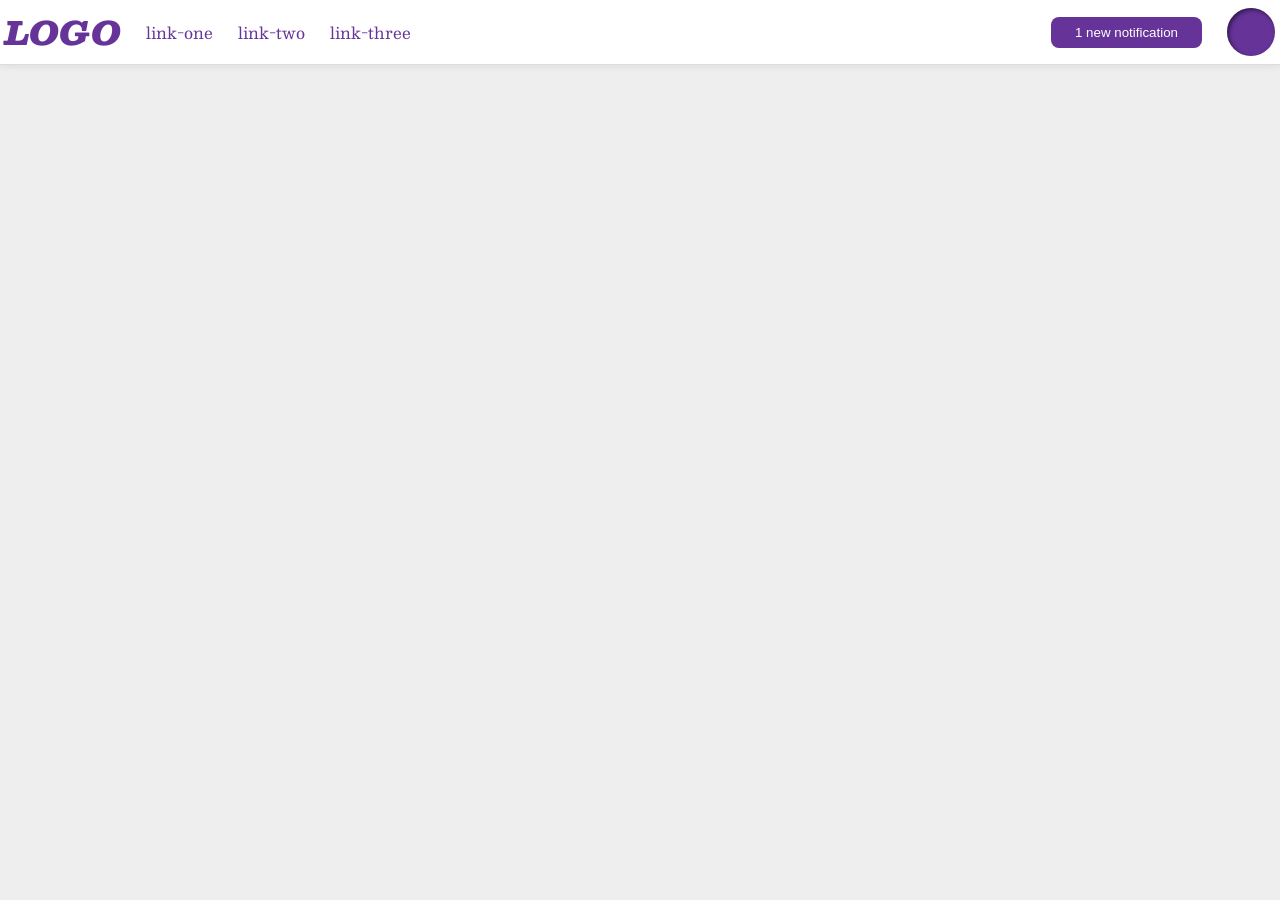
<file: foundations/flex/03-flex-header-2/index.html>
<!DOCTYPE html>
<html lang="en">
  <head>
    <meta charset="UTF-8">
    <meta http-equiv="X-UA-Compatible" content="IE=edge">
    <meta name="viewport" content="width=device-width, initial-scale=1.0">
    <title>Flex Header 2</title>
    <link rel="stylesheet" href="style.css">
  </head>
  <body>
    <div class="header">
      <div class="left">
        <div class="logo">
          LOGO
        </div>
        <ul class="links">
          <li><a href="https://google.com">link-one</a></li>
          <li><a href="https://google.com">link-two</a></li>
          <li><a href="https://google.com">link-three</a></li>
        </ul>
      </div>

      <div class="right">
        <button class="notifications">
          1 new notification
        </button>
        <div class="profile-image"></div>
      </div>
    </div>
  </body>
</html>
</file>
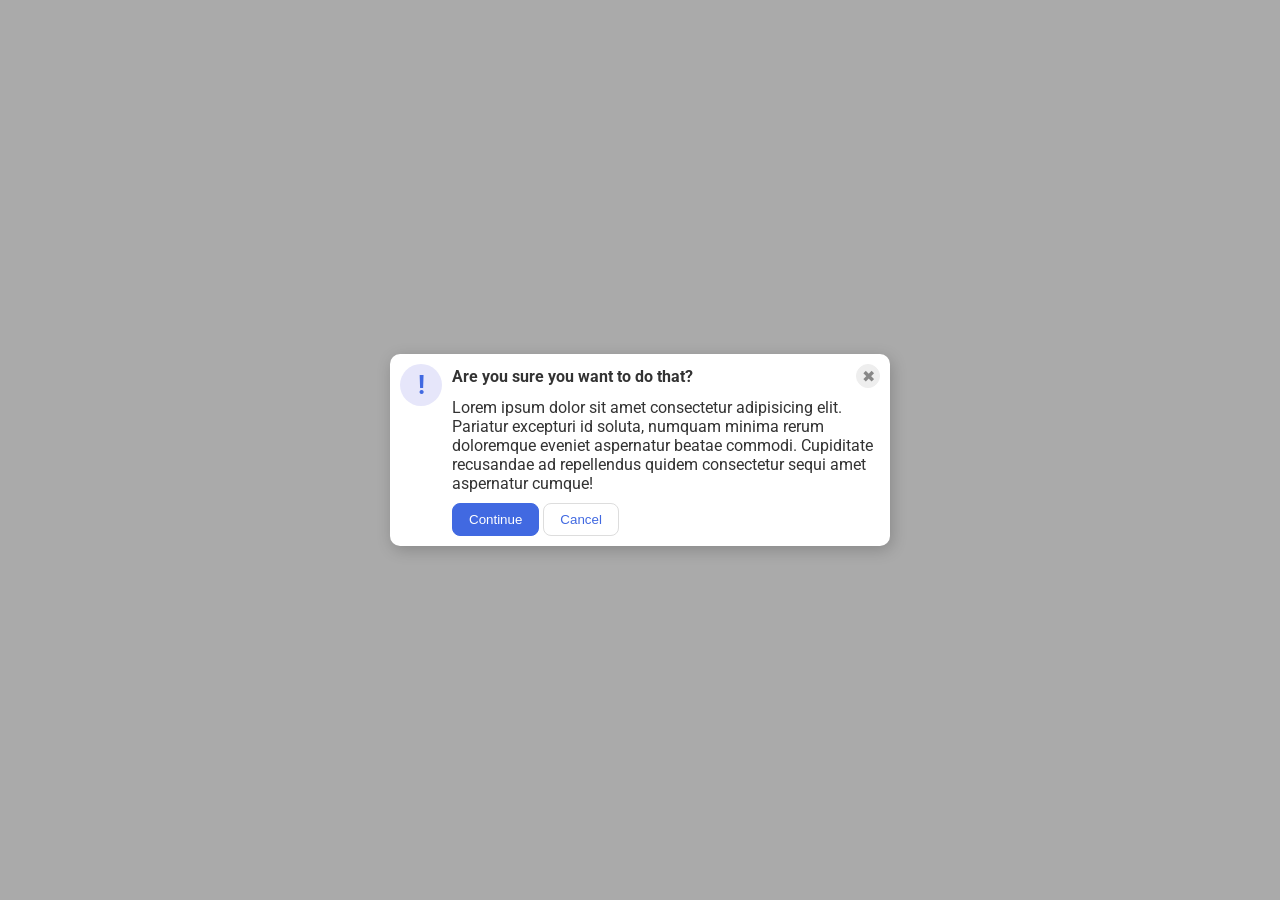
<file: foundations/flex/05-flex-modal/index.html>
<!DOCTYPE html>
<html lang="en">
  <head>
    <meta charset="UTF-8">
    <meta http-equiv="X-UA-Compatible" content="IE=edge">
    <meta name="viewport" content="width=device-width, initial-scale=1.0">
    <link rel="stylesheet" href="style.css">
    <title>Modal</title>
  </head>
  <body>
    <div class="modal">
      <div class="icon">!</div>
      <div class="container">
        <div class="header"><strong>Are you sure you want to do that?</strong>
          <button class="close-button">✖</button>
        </div>
        <div class="text">Lorem ipsum dolor sit amet consectetur adipisicing elit. Pariatur excepturi id soluta, numquam minima rerum doloremque eveniet aspernatur beatae commodi. Cupiditate recusandae ad repellendus quidem consectetur sequi amet aspernatur cumque!</div>
        <button class="continue">Continue</button>
        <button class="cancel">Cancel</button>
      </div>
    </div>
  </body>
</html>
</file>
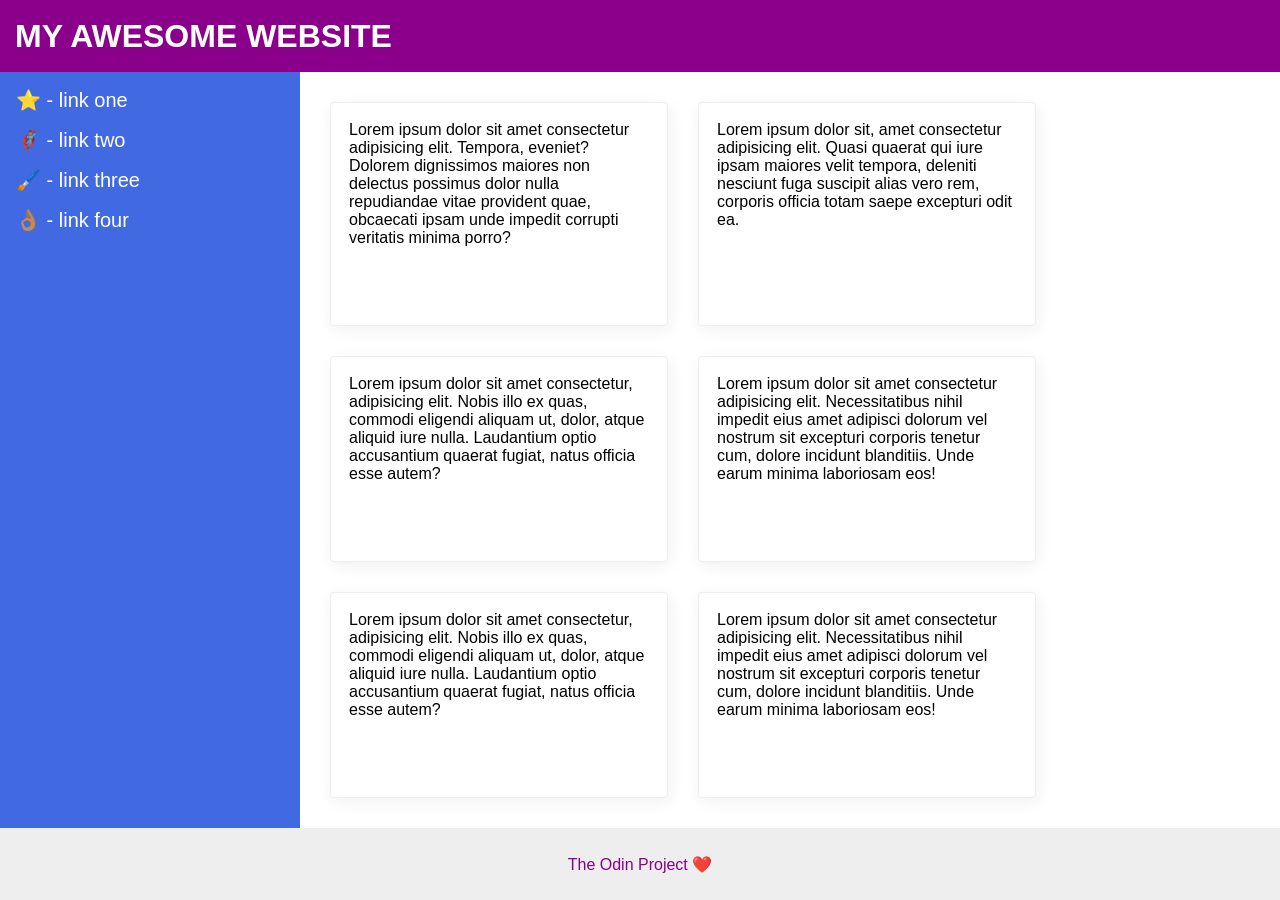
<file: foundations/flex/07-flex-layout-2/index.html>
<!DOCTYPE html>
<html lang="en">
  <head>
    <meta charset="UTF-8">
    <meta http-equiv="X-UA-Compatible" content="IE=edge">
    <meta name="viewport" content="width=device-width, initial-scale=1.0">
    <title>The Holy Grail</title>
    <link rel="stylesheet" href="style.css">
  </head>
  <body>
    <div class="header">
      MY AWESOME WEBSITE
    </div>
    
    <div class="content">
      <div class="sidebar">
        <ul>
          <li><a href="#">⭐ - link one</a></li>
          <li><a href="#">🦸🏽‍♂️ - link two</a></li>
          <li><a href="#">🖌️ - link three</a></li>
          <li><a href="#">👌🏽 - link four</a></li>
        </ul>
      </div>

      <div class="card-container">
        <div class="card">Lorem ipsum dolor sit amet consectetur adipisicing elit. Tempora, eveniet? Dolorem dignissimos maiores non delectus possimus dolor nulla repudiandae vitae provident quae, obcaecati ipsam unde impedit corrupti veritatis minima porro?</div>
        <div class="card">Lorem ipsum dolor sit, amet consectetur adipisicing elit. Quasi quaerat qui iure ipsam maiores velit tempora, deleniti nesciunt fuga suscipit alias vero rem, corporis officia totam saepe excepturi odit ea.</div>
        <div class="card">Lorem ipsum dolor sit amet consectetur, adipisicing elit. Nobis illo ex quas, commodi eligendi aliquam ut, dolor, atque aliquid iure nulla. Laudantium optio accusantium quaerat fugiat, natus officia esse autem?</div>
        <div class="card">Lorem ipsum dolor sit amet consectetur adipisicing elit. Necessitatibus nihil impedit eius amet adipisci dolorum vel nostrum sit excepturi corporis tenetur cum, dolore incidunt blanditiis. Unde earum minima laboriosam eos!</div>
        <div class="card">Lorem ipsum dolor sit amet consectetur, adipisicing elit. Nobis illo ex quas, commodi eligendi aliquam ut, dolor, atque aliquid iure nulla. Laudantium optio accusantium quaerat fugiat, natus officia esse autem?</div>
        <div class="card">Lorem ipsum dolor sit amet consectetur adipisicing elit. Necessitatibus nihil impedit eius amet adipisci dolorum vel nostrum sit excepturi corporis tenetur cum, dolore incidunt blanditiis. Unde earum minima laboriosam eos!</div>
      </div>
    </div>
    
    <div class="footer">
      The Odin Project ❤️
    </div>
  </body>
</html>
</file>
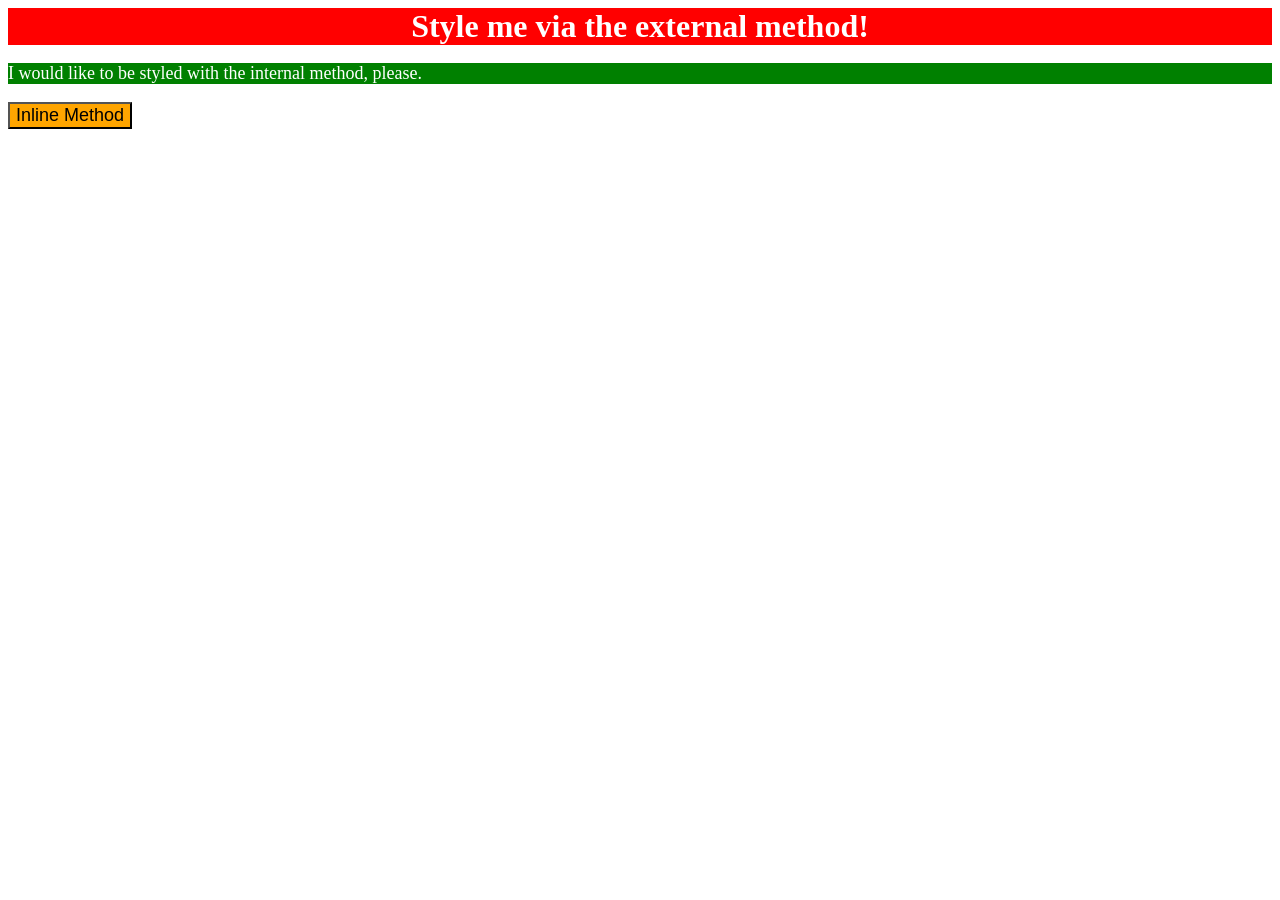
<file: foundations/intro-to-css/01-css-methods/index.html>
<!DOCTYPE html>
<html lang="en">
  <head>
    <meta charset="UTF-8">
    <meta http-equiv="X-UA-Compatible" content="IE=edge">
    <meta name="viewport" content="width=device-width, initial-scale=1.0">
    <title>Methods for Adding CSS</title>
    <link rel="stylesheet" href="./style.css">
    <style>
      p{
        background-color: green;
        color: white;
        font-size: 18px;
      }
    </style>
  </head>
  <body>
<!-- div: a red background, white text, a font size of 32px, center aligned, and bold
p: a green background, white text, and a font size of 18px
button: an orange background and a font size of 18px -->
    <div>Style me via the external method!</div>
    <p>I would like to be styled with the internal method, please.</p>
    <button style="background-color: orange;font-size: 18px;">Inline Method</button>
  </body>
</html>
</file>
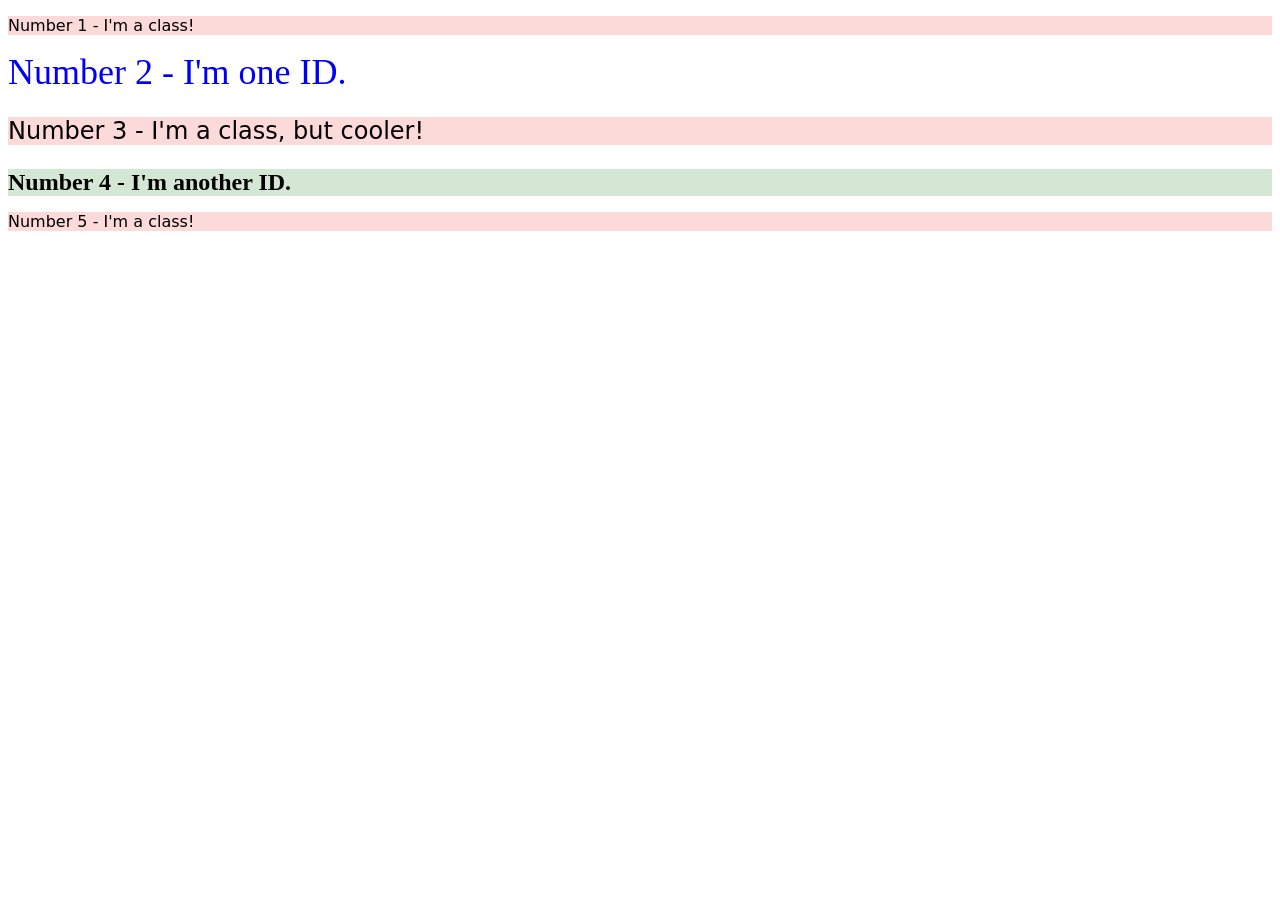
<file: foundations/intro-to-css/02-class-id-selectors/index.html>
<!DOCTYPE html>
<html lang="en">
  <head>
    <meta charset="UTF-8">
    <meta http-equiv="X-UA-Compatible" content="IE=edge">
    <meta name="viewport" content="width=device-width, initial-scale=1.0">
    <title>Class and ID Selectors</title>
    <link rel="stylesheet" href="style.css">
  </head>
  <body>
<!-- All odd numbered elements: a light red/pink background, and a list of fonts containing Verdana and DejaVu Sans with sans-serif as a fallback
The second element: blue text and a font size of 36px
The third element: in addition to the styles for all odd numbered elements, add a font size of 24px
The fourth element: a light green background, a font size of 24px, and bold --> 
    <p class="odd">Number 1 - I'm a class!</p>
    <div id="second">Number 2 - I'm one ID.</div>
    <p class="odd fs24">Number 3 - I'm a class, but cooler!</p>
    <div id="fourth" class="fs24">Number 4 - I'm another ID.</div>
    <p class="odd">Number 5 - I'm a class!</p>
  </body>
</html>
</file>
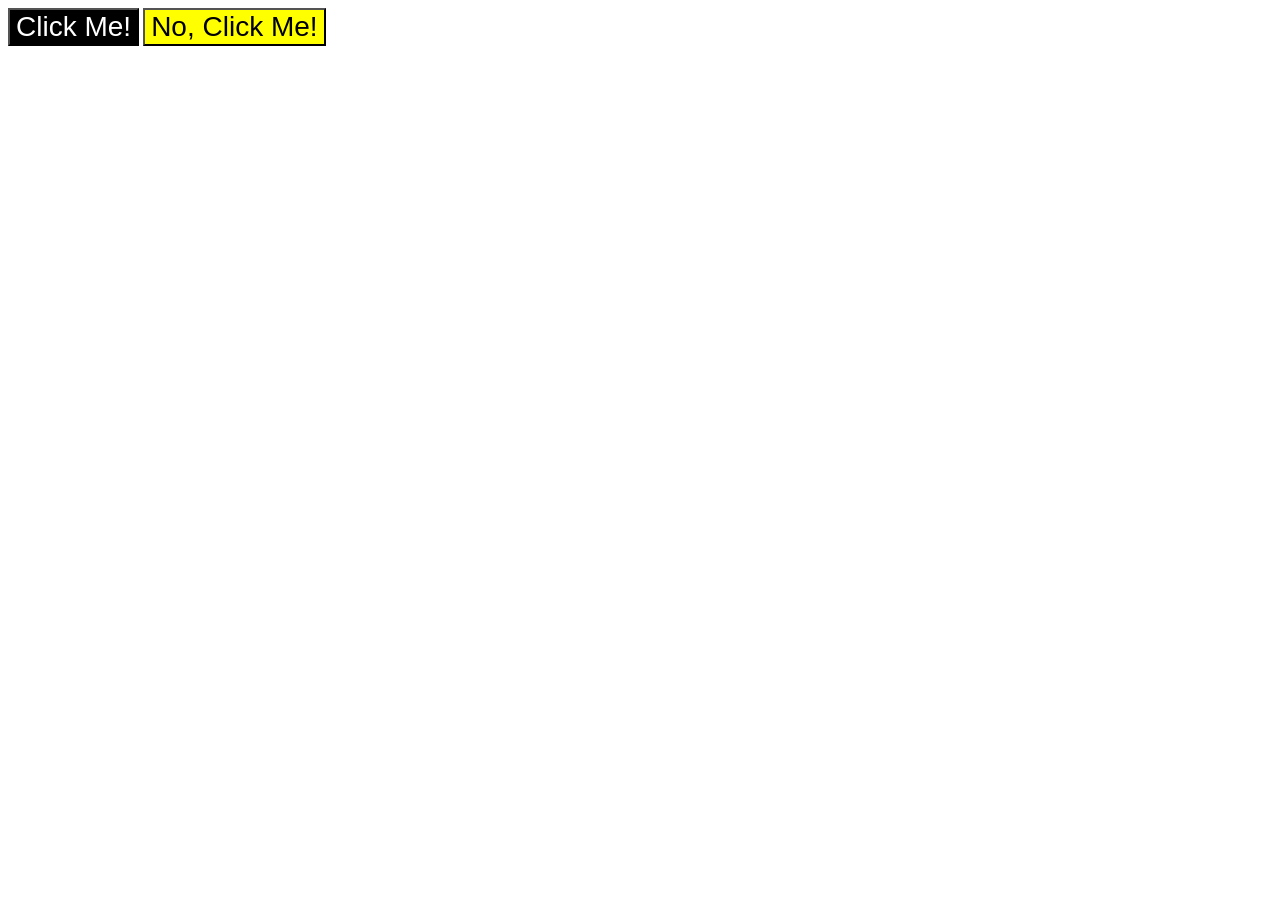
<file: foundations/intro-to-css/03-grouping-selectors/index.html>
<!DOCTYPE html>
<html lang="en">
  <head>
    <meta charset="UTF-8">
    <meta http-equiv="X-UA-Compatible" content="IE=edge">
    <meta name="viewport" content="width=device-width, initial-scale=1.0">
    <title>Grouping Selectors</title>
    <link rel="stylesheet" href="style.css">
  </head>
  <body>
<!-- The first element: a black background and white text
The second element: a yellow background
Both elements: a font size of 28px and a list of fonts containing Helvetica and Times New Roman, with sans-serif as a fallback -->
    <button class="one">Click Me!</button>
    <button class="two">No, Click Me!</button>
  </body>
</html>
</file>
<file: foundations/flex/03-flex-header-2/style.css>
/* this is some magical font-importing.  
you'll learn about it later. */
@import url('https://fonts.googleapis.com/css2?family=Besley:ital,wght@0,400;1,900&display=swap');

body {
  margin: 0;
  background: #eee;
  font-family: Besley, serif;
}

.header {
  background: white;
  border-bottom: 1px solid #ddd;
  box-shadow: 0 0 8px rgba(0,0,0,.1);
}

.profile-image {
  background: rebeccapurple;
  box-shadow: inset 2px 2px 4px rgba(0,0,0,.5);
  border-radius: 50%;
  width: 48px;
  height: 48px;
}

.logo {
  color: rebeccapurple;
  font-size: 32px;
  font-weight: 900;
  font-style: italic;
}

button {
  border: none;
  border-radius: 8px;
  background: rebeccapurple;
  color: white;
  padding: 8px 24px;
}

a {
  /* this removes the line under our links */
  text-decoration: none;
  color: rebeccapurple;
}

ul {
  list-style-type: none;
}

/* soultion below */
.header{
  padding: 5px;
  display: flex;
  justify-content: space-between;
  align-items: center;
}
.left,
.right{
  display: flex;
  align-items: center;
  gap:25px;
}
.links{
  margin: 0;
  padding: 0;
  display: flex;
  gap:25px;  
}
</file>
<file: foundations/flex/05-flex-modal/style.css>
@import url('https://fonts.googleapis.com/css2?family=Roboto:wght@400;700&display=swap');

html, body {
  height: 100%;
}

body {
  font-family: Roboto, sans-serif;
  margin: 0;
  background: #aaa;
  color: #333;
  /* I'll give you this one for free lol */
  display: flex;
  align-items: center;
  justify-content: center;
}

.modal {
  background: white;
  width: 480px;
  border-radius: 10px;
  box-shadow: 2px 4px 16px rgba(0,0,0,.2);
}

.icon {
  color: royalblue;
  font-size: 26px;
  font-weight: 700;
  background: lavender;
  width: 42px;
  height: 42px;
  border-radius: 50%;
  display: flex;
  align-items: center;
  justify-content: center;
}

.close-button {
  background: #eee;
  border-radius: 50%;
  color: #888;
  font-weight: 400;
  font-size: 16px;
  height: 24px;
  width: 24px;
  display: flex;
  align-items: center;
  justify-content: center;
  border: 1px solid #eee;
  padding: 0;
}

button {
  cursor: pointer;
  padding: 8px 16px;
  border-radius: 8px;
}

button.continue {
  background: royalblue;
  border: 1px solid royalblue;
  color: white;
}

button.cancel {
  background: white;
  border: 1px solid #ddd;
  color: royalblue;
}

/* solution below */
.modal{
  padding: 10px;
  display: flex;
  gap: 10px;

}
.icon{
  flex-shrink: 0;
}
/* .container{
  display: flex;
  flex-direction: column;
  gap: 8px;
} */
.header{
  display: flex;
  justify-content: space-between;
  align-items: center;
  margin-bottom: 10px;
}
.text{
  margin-bottom: 10px;
}
</file>
<file: foundations/flex/07-flex-layout-2/style.css>
body {
  font-family: -apple-system, BlinkMacSystemFont, 'Segoe UI', Roboto, Oxygen, Ubuntu, Cantarell, 'Open Sans', 'Helvetica Neue', sans-serif;
  margin: 0;
  min-height: 100vh;
}

.header {
  height: 72px;
  background: darkmagenta;
  color: white;
}

.footer {
  height: 72px;
  background: #eee;
  color: darkmagenta;
}

.sidebar {
  width: 300px;
  background: royalblue;
  box-sizing: border-box;
}

.card {
  border: 1px solid #eee;
  box-shadow: 2px 4px 16px rgba(0,0,0,.06);
  border-radius: 4px;
}
/* solution below */
body{
  display: flex;
  flex-direction: column;
}
.content{
  flex: 1;
  display: flex;
}
.sidebar{
  flex-shrink: 0; 
  padding: 16px;
}
ul{
  list-style-type: none;
  margin: 0;
  padding: 0;
}
li{
  margin-bottom: 16px;
}
a{
  text-decoration: none;
  color: white;
  font-size: 20px;
  font-weight: 500px;
}
.card-container{
  display: flex;
  flex-flow: row wrap;
  gap: 30px;
  padding: 30px;
}
.card{
  width: 300px;
  padding:18px ;
}
.header{
  display: flex;
  align-items: center;
  padding: 0 15px;
  font-size: 32px;
  font-weight: 900;
}
.footer{
  display: flex;
  align-items: center;
  justify-content: center;
}
</file>
<file: foundations/intro-to-css/01-css-methods/style.css>
div{
    background-color: red;   
    color: white; 
    font-size: 32px;
    text-align: center;
    font-weight: bold;
}
</file>
<file: foundations/intro-to-css/02-class-id-selectors/style.css>
/* Add CSS Styling */
.odd{
    background-color: rgb(252, 218, 218);
    font-family: Verdana, "DejaVu Sans", sans-serif;
}

#second{
    color: rgb(0, 0, 248);
    font-size: 36px;
}

.fs24{
    font-size: 24px;
}

#fourth{
    background-color: rgb(212, 231, 212);
    font-weight: bold;
}
</file>
<file: foundations/intro-to-css/03-grouping-selectors/style.css>
/* Add CSS Styling */
.one{
    background-color: black;
    color: white;
}
.two{
    background-color: yellow;
}
.one,
.two{
    font-size: 28px;
    font-family: Helvetica, "Times New Roman", sans-serif;
}
</file>
